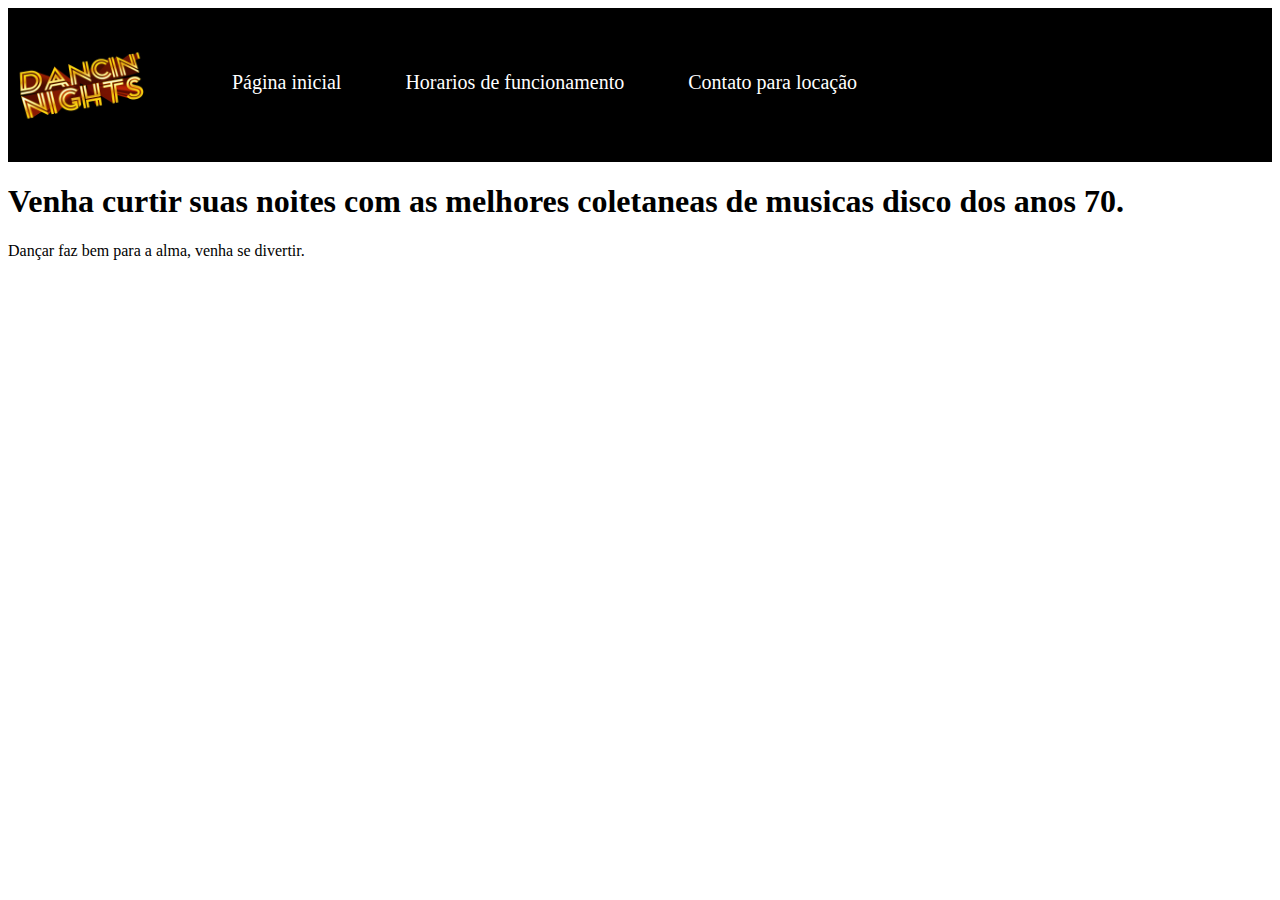
<file: index.html>
<!DOCTYPE html>
<html lang="pt-br" dir="ltr">
  <head>
    <meta charset="utf-8">
    <link rel="stylesheet" href="style.css">
    <title>:::.. Rock é Vida ..:::</title>
  </head>
  <body>

  <header>

    <img src="logo.jpg" id="logo">


  <nav>
      <ul>
          <li><a href="index.html">Página inicial</a></li>
          <li><a href="horario.html">Horarios de funcionamento</a></li>
          <li><a href="contato.html">Contato para locação</a></li>
      </ul>
  </nav>


  </header>

    <h1>Venha curtir suas noites com as melhores coletaneas de musicas disco dos anos 70. </h1>

    <p>Dançar faz bem para a alma, venha se divertir.</p>
  </body>
</html>
</file>
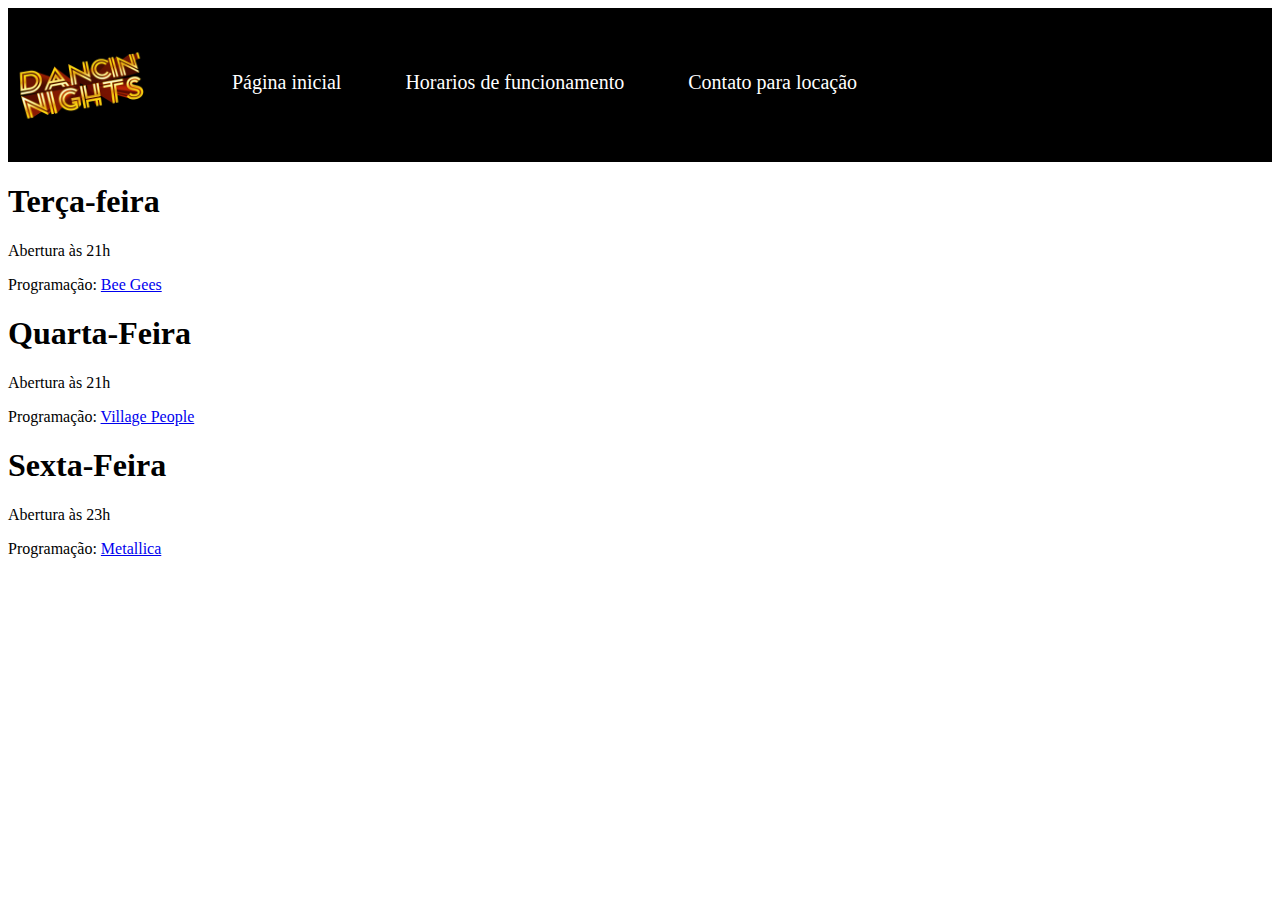
<file: horario.html>
<!DOCTYPE html>
<html lang="pt-br" dir="ltr">
  <head>
    <meta charset="utf-8">
      <link rel="stylesheet" href="style.css">
    <title>Horários de funcionamento</title>
  </head>
  <body>

    <header>

      <img src="logo.jpg" id="logo">

      <nav>
          <ul>
              <li><a href="index.html">Página inicial</a></li>
              <li><a href="horario.html">Horarios de funcionamento</a></li>
              <li><a href="contato.html">Contato para locação</a></li>
          </ul>
      </nav>

    </header>

    <h1>Terça-feira</h1>
    <p>Abertura às 21h</p>
    <p>Programação: <a href="https://pt.wikipedia.org/wiki/Bee_Gees">Bee Gees</a></p>

    <h1>Quarta-Feira</h1>
    <p>Abertura às 21h</p>
    <p>Programação: <a href="https://en.wikipedia.org/wiki/Village_People">Village People</a></p>

    <h1>Sexta-Feira</h1>
    <p>Abertura às 23h</p>
    <p>Programação: <a href="metallica.html">Metallica</a></p>

  </body>
</html>
</file>
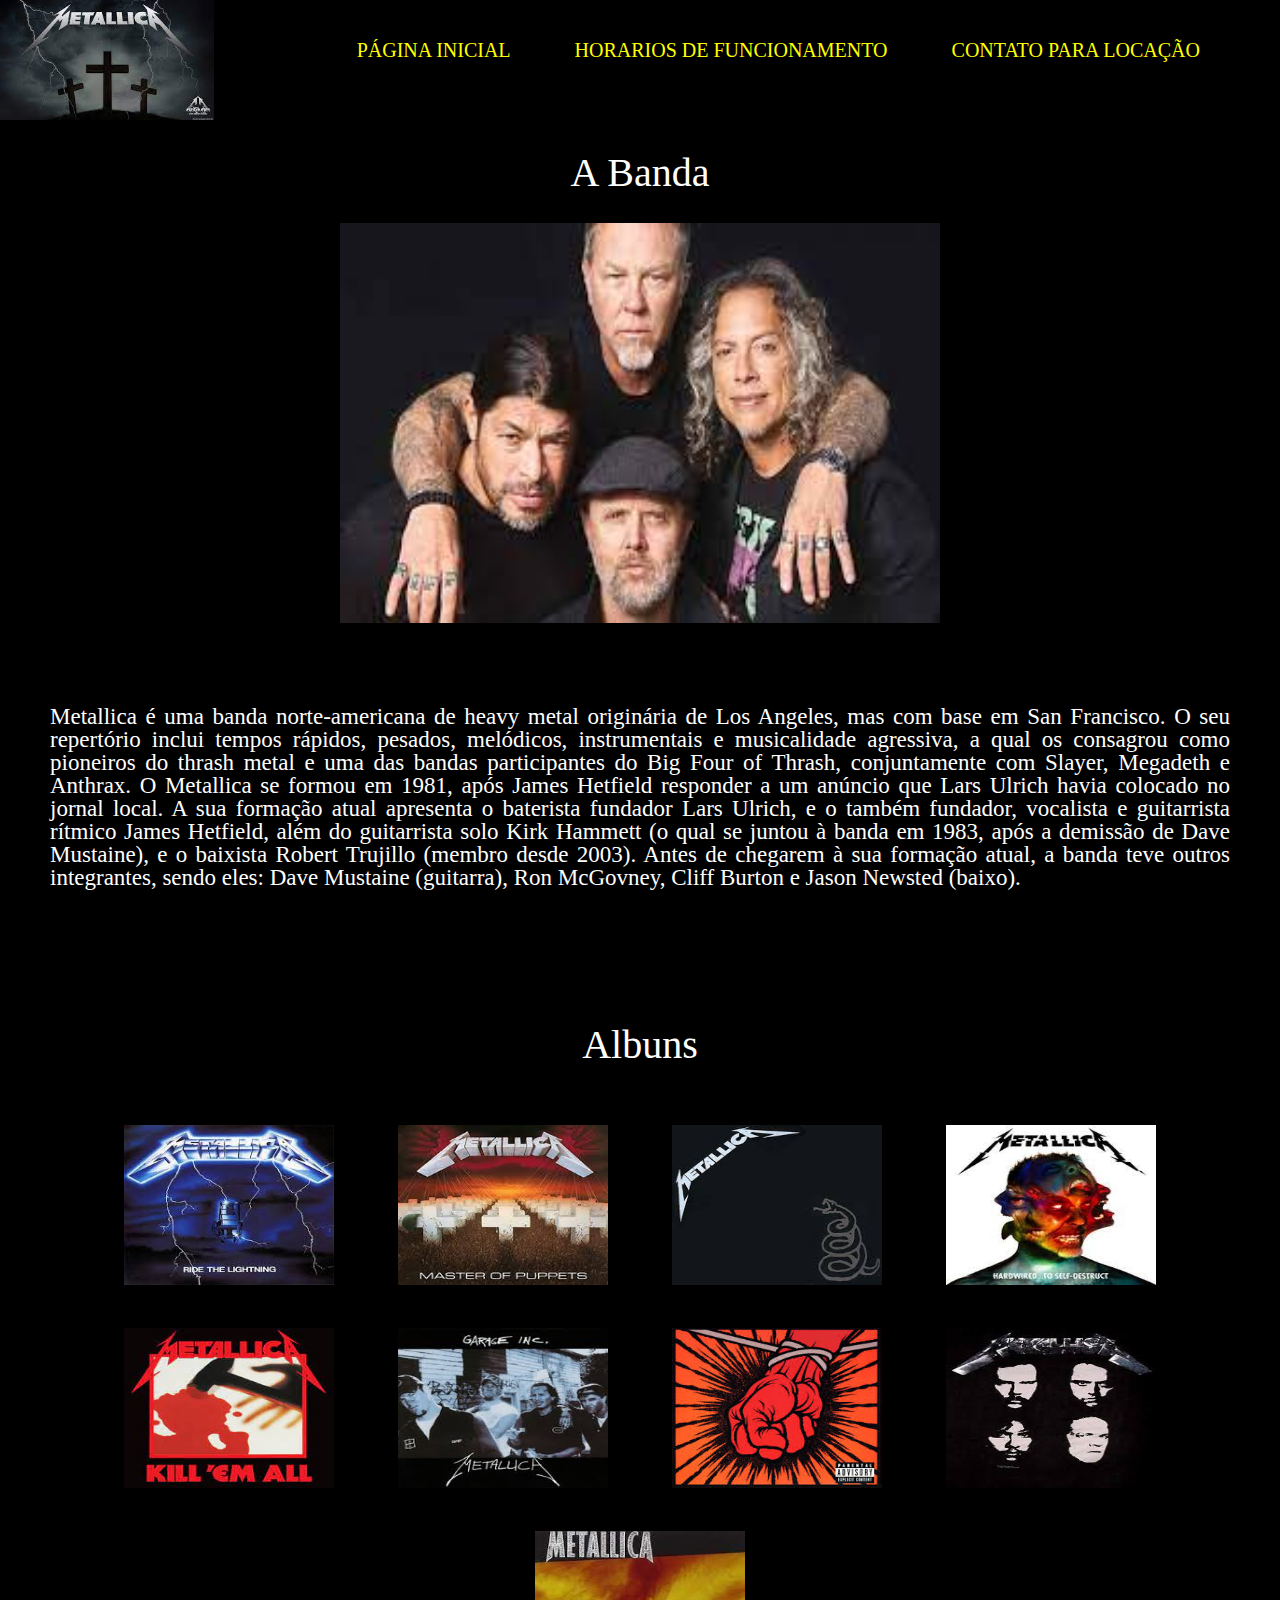
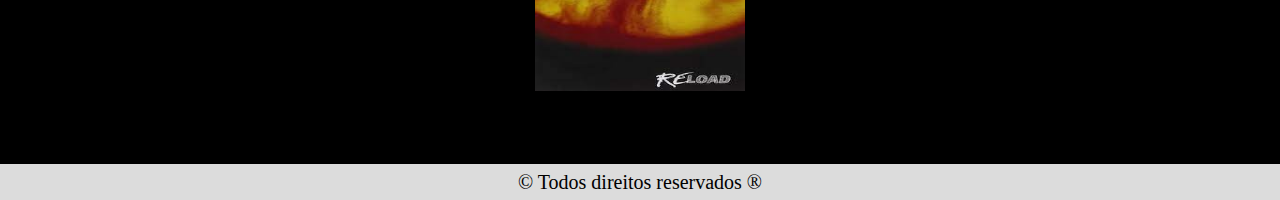
<file: metallica.html>
<!DOCTYPE html>
<html lang="pt-br" dir="ltr">
  <head>
    <meta charset="utf-8">
    <link rel="stylesheet" href="reset.css">
    <link rel="stylesheet" href="stylemetallica.css">
    <title>::.. Metallica..::</title>
  </head>
  <body>

    <header>
    	<div>
    	    <img src="Metallica.jpg" id="logo">

		      <nav class="caixa">
	       			<ul>
	           		  <li><a href="index.html">Página inicial</a></li>
	       		      <li><a href="horario.html">Horarios de funcionamento</a></li>
	    		      <li><a href="contato.html">Contato para locação</a></li>
	        		</ul>
	      		</nav>
	    </div>
	    
    </header>

    <main>
       
        <h1>A Banda</h1>
        <img height="400em" width="600em" src="Integrantes.jpg" id="integrantes">
        <br>
        <br>
	        <div class="descricao">
	        	   		       			
				    <p>Metallica é uma banda norte-americana de heavy metal originária de Los Angeles, mas com base em San Francisco. O seu repertório inclui tempos rápidos, pesados, melódicos, instrumentais e musicalidade agressiva, a qual os consagrou como pioneiros do thrash metal e uma das bandas participantes do Big Four of Thrash, conjuntamente com Slayer, Megadeth e Anthrax. O Metallica se formou em 1981, após James Hetfield responder a um anúncio que Lars Ulrich havia colocado no jornal local. A sua formação atual apresenta o baterista fundador Lars Ulrich, e o também fundador, vocalista e guitarrista rítmico James Hetfield, além do guitarrista solo Kirk Hammett (o qual se juntou à banda em 1983, após a demissão de Dave Mustaine), e o baixista Robert Trujillo (membro desde 2003). Antes de chegarem à sua formação atual, a banda teve outros integrantes, sendo eles: Dave Mustaine (guitarra), Ron McGovney, Cliff Burton e Jason Newsted (baixo).</p>
					    
					
	        </div>
        <br>
       
       		<section class="fotos">

          		<h1>Albuns</h1>
	          		<ul>
	            
		       	    	<li><img height="160em" width="210em" src="Im1.jpg"></li>
		        	    <li><img height="160em" width="210em" src="Im2.jpg"></li>
		            	<li><img height="160em" width="210em" src="Im3.jpg"></li>
		            	<li><img height="160em" width="210em" src="Im4.jpg"></li>
		            	<li><img height="160em" width="210em" src="Im5.jpg"></li>
		            	<li><img height="160em" width="210em" src="Im6.jpg"></li>
		            	<li><img height="160em" width="210em" src="Im7.jpg"></li>
		            	<li><img height="160em" width="210em" src="Im8.jpg"></li>
		            	<li><img height="160em" width="210em" src="Im9.jpg"></li>     
	            
	           		</ul>

        	</section>

    </main>  

    <footer>
			<p class="rodape">&copy; Todos direitos reservados &reg;</p>
		</footer>
</file>
<file: style.css>
body {
}

header {
  background-color: #000000;
}

#logo {
  height: 150px;
}

header nav {
  display: inline;
}

header ul {
  color: #FFFFFF;
  display: inline-block;
  vertical-align: top;
    margin: 63px 0 0 0;
}

header li a {
  text-decoration: none;
  color: #FFFFFF;
}

header li {
  display: inline-block;
  margin: 0px 30px;
  font-size: 20px;
}

nav a:hover {
  color: red;
  text-transform: uppercase
}

nav a:active {
  color: yellow;
}


main h1 {
  color: yellow;
}

.fotos a{
  display: block;
  margin: 10px 10px 10px 10px;
  text-decoration: none;
}

.fotos img{
  border: 2px solid #000000;
}

.fotos{
  margin: 10px 10px 10px 10px;
}

.fotos img:hover{
  border-color: blue;
}

.fotos a:hover{
  color: rgb(206, 146, 74);
  font-size: 25px;
}
</file>
<file: stylemetallica.css>
header {
    background-color: #000000;
}


#logo {
  height: 120px;
}


.caixa {
  position: absolute;
  top: 30px;
  right: 40px;
  display: inline;
  
  
}

header ul {
  position: relative;
  color: #FFFFFF;
  display: inline-block;
  vertical-align: top;
  margin: 10px 10px 10px 10px;
  text-align: center;
}

header li a {
  text-decoration: none;
  color: #FFFFFF;
  color: yellow;

}

header li {
  display: inline-block;
  margin: 0px 30px;
  font-size: 20px;
  text-transform: uppercase;

}

nav a:hover {
  color: red;
}

nav a:active {
  text-transform: uppercase;
  color: blue;
}

main{
  background-color: black;

}

.descricao {
  color: white;
  font-size: 23px;
  text-align: justify;
  padding: 50px;

}  


main ul {
  position: sticky;
  color: #FFFFFF;
  display: inline-block;
  vertical-align: top;
  margin: 10px 10px 10px 10px;
  text-align: center;
}

main li {
  display: inline-block;
  margin: 20px 30px;
  font-size: 20px;
  text-transform: uppercase;
}

h1 {
  font-size: 40px;
  color: white;
  text-align: center;
  padding: 30px;
}

#integrantes{
  display: block;
  margin-left: auto;
  margin-right: auto;
}

.fotos{
  text-align: center;
  padding: 40px;
}

.fotos li:hover{
  border: 1px solid blue;
}

footer {
  background: #dcdcdc;
  padding: 8px;
}

.rodape{
  font-size: 20px;
  text-align: center;
}
</file>
